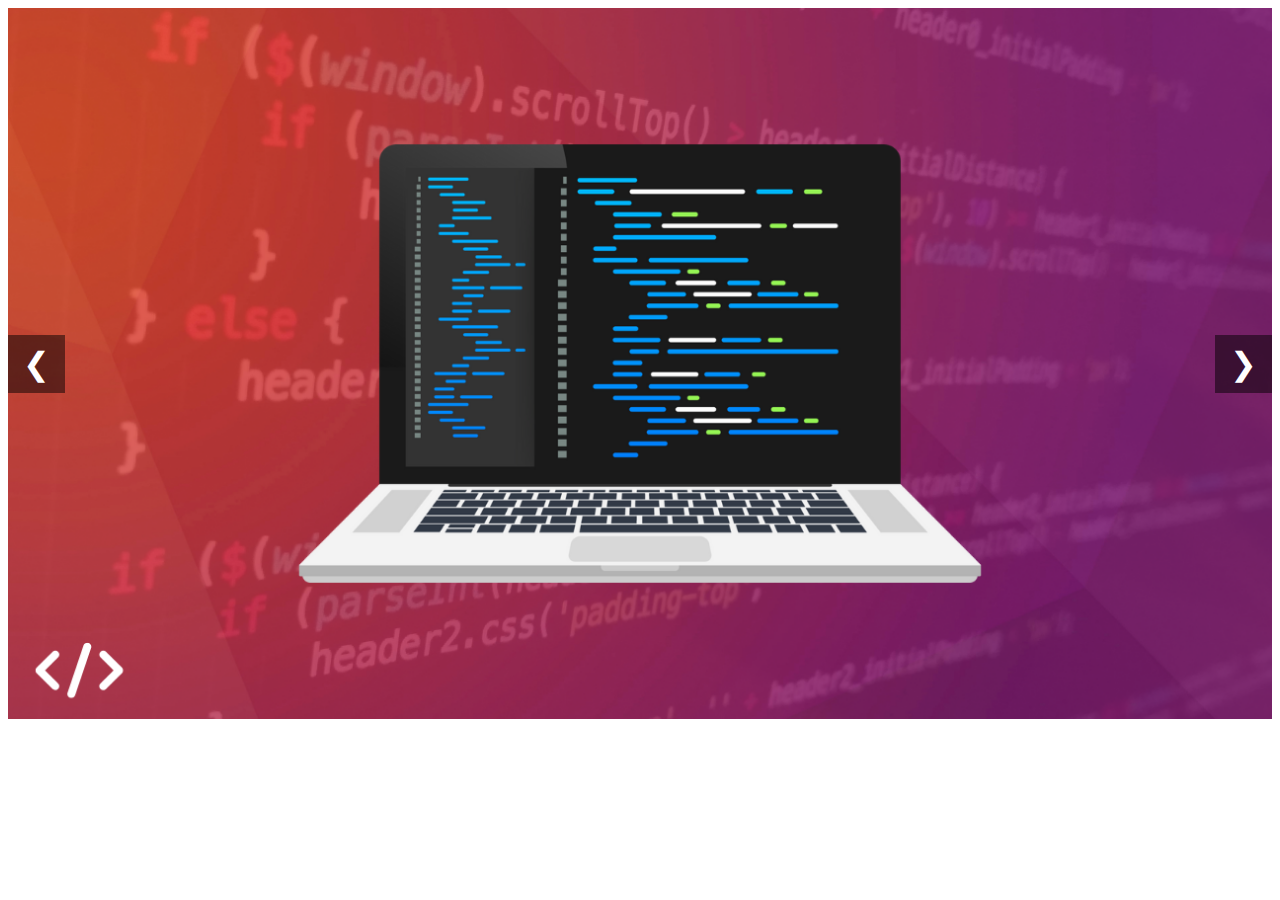
<file: index.html>
<!DOCTYPE html>
<html lang="en">

<head>
    <meta charset="UTF-8">
    <meta name="viewport" content="width=device-width, initial-scale=1.0">
    <link rel='stylesheet' href="style.css">

    <title>Image Slider</title>
</head>

<body>

    <div class="slider">
        <div class="slides">
            <img class="slide" src="/Picutres/picture1.png" alt="coding image 1">
            <img class="slide" src="/Picutres/picture2.png" alt="coding image 2">
            <img class="slide" src="/Picutres/picture3.png" alt="coding image 3">
        </div>

        <button class="prev" onclick="prevSlide()">&#10094</button>
        <button class="next" onclick="nextSlide()">&#10095</button>
    </div>



    <script src="index.js"></script>
</body>

</html>
</file>
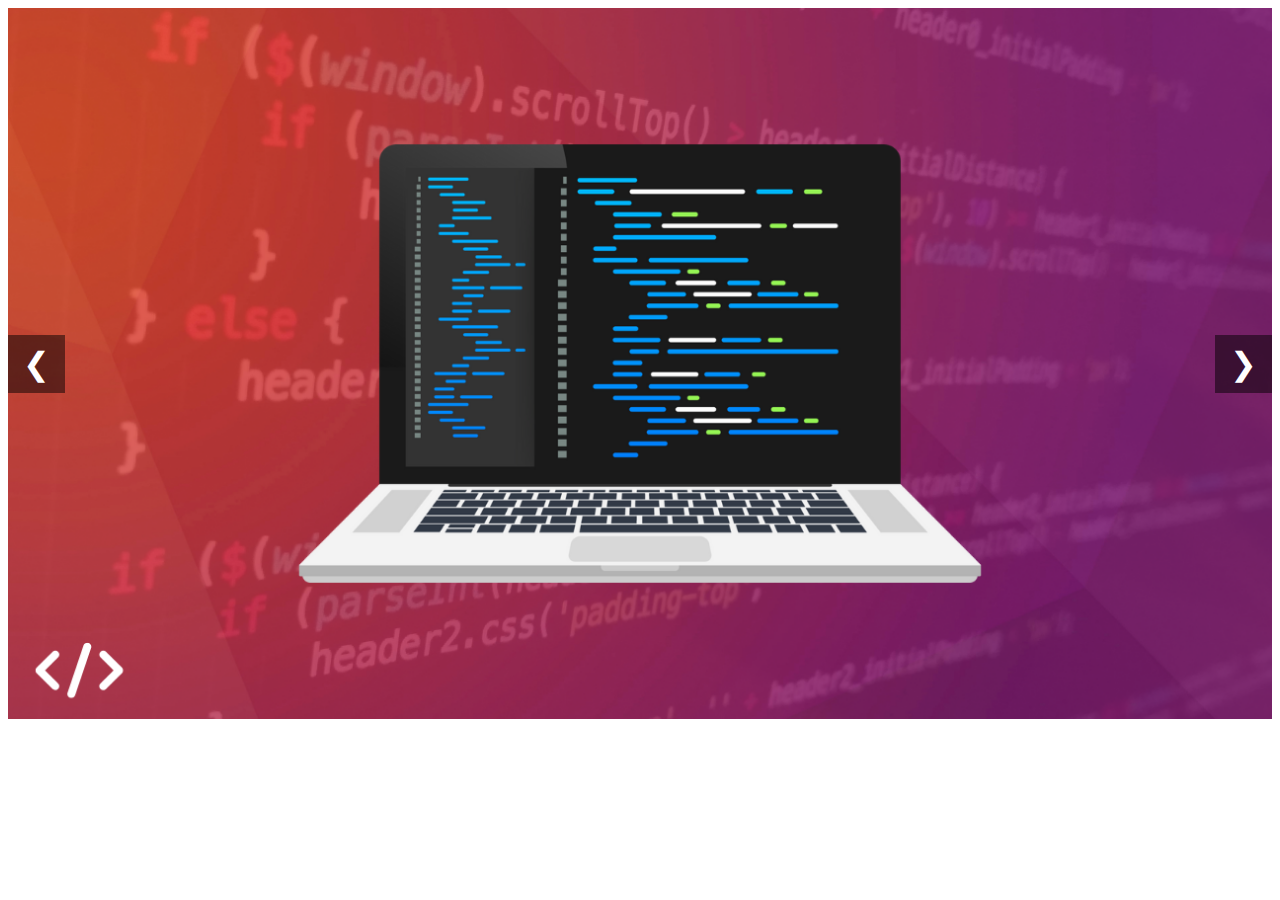
<file: inex.html>
<!DOCTYPE html>
<html lang="en">

<head>
    <meta charset="UTF-8">
    <meta name="viewport" content="width=device-width, initial-scale=1.0">
    <link rel='stylesheet' href="style.css">

    <title>Image Slider</title>
</head>

<body>

    <div class="slider">
        <div class="slides">
            <img class="slide" src="/Picutres/picture1.png" alt="coding image 1">
            <img class="slide" src="/Picutres/picture2.png" alt="coding image 2">
            <img class="slide" src="/Picutres/picture3.png" alt="coding image 3">
        </div>

        <button class="prev" onclick="prevSlide()">&#10094</button>
        <button class="next" onclick="nextSlide()">&#10095</button>
    </div>



    <script src="index.js"></script>
</body>

</html>
</file>
<file: style.css>
.slider{
    position: relative;
    width: 100%;
    height: 100%;
    margin: auto;
    overflow: hidden;
}

.slider img{
    width: 100%;
    display: none;
}

img.displaySlide{
    display: block;
    animation-name: fade;
    animation-duration: 1.5s;
}

.slider button{
    position: absolute;
    top: 50%;
    transform: translateY(-50%);
    font-size: 2rem;
    padding: 10px 15px;
    background-color: hsla(0, 0%, 0%, 0.5);
    color: white;
    border: none;
    cursor: pointer;
}

.prev{
    left: 0;
}

.next{
    right: 0;
}

@keyframes fade{
    from {opacity: .5}
    to {opacity: 1}
}
</file>
